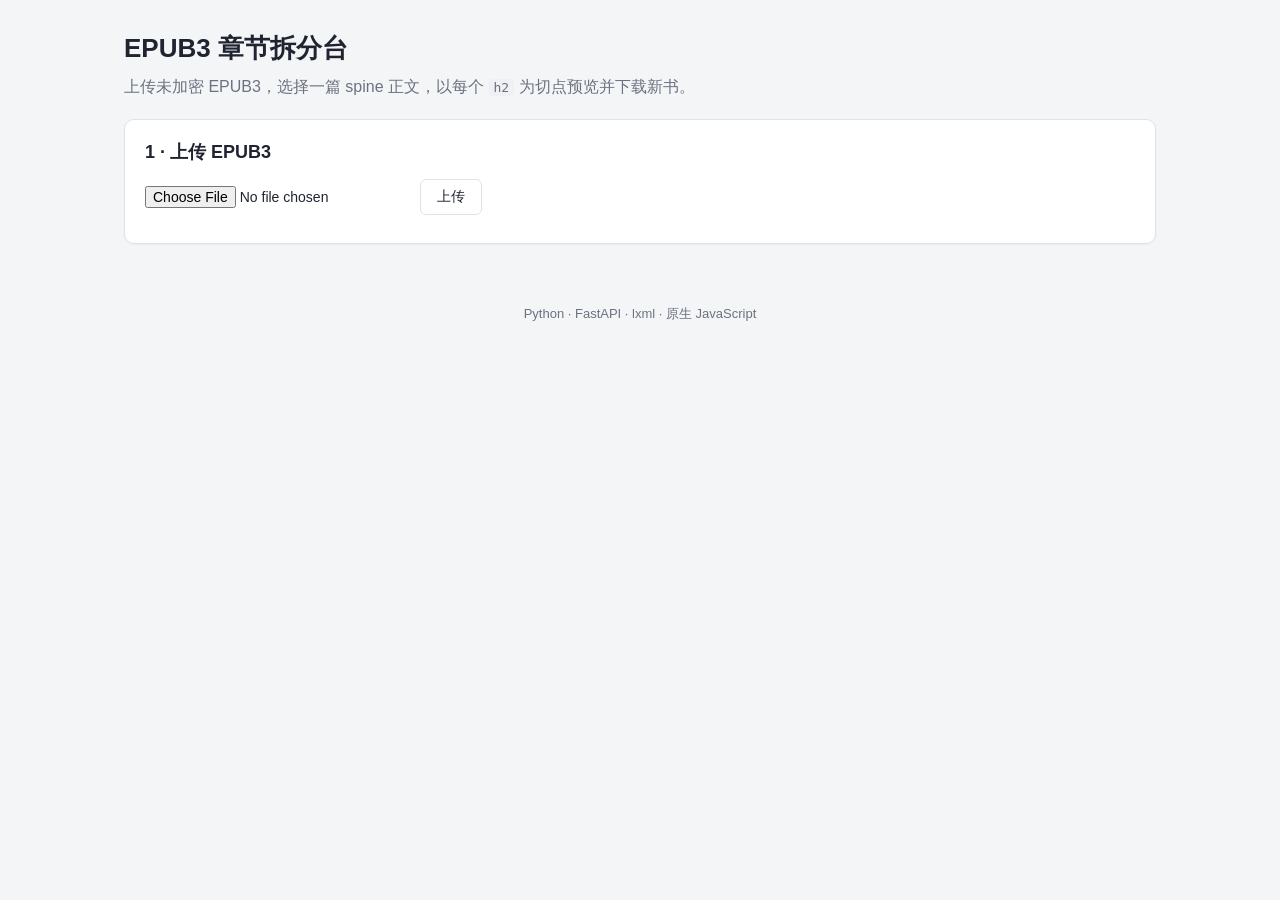
<file: static/index.html>
<!DOCTYPE html>
<html xmlns="http://www.w3.org/1999/xhtml" lang="zh-CN">
<head>
<meta charset="utf-8" />
<meta name="viewport" content="width=device-width, initial-scale=1" />
<title>EPUB3 章节拆分台</title>
<link rel="stylesheet" href="/static/style.css" />
</head>
<body>
<header>
  <h1>EPUB3 章节拆分台</h1>
  <p class="sub">上传未加密 EPUB3，选择一篇 spine 正文，以每个 <code>h2</code> 为切点预览并下载新书。</p>
</header>

<main>
  <section class="card" id="step1">
    <h2>1 · 上传 EPUB3</h2>
    <div class="row">
      <input type="file" id="file" accept=".epub,application/epub+zip" />
      <button id="uploadBtn" type="button">上传</button>
    </div>
    <div id="uploadInfo" class="info"></div>
  </section>

  <section class="card hidden" id="step2">
    <h2>2 · 选择 spine 正文</h2>
    <select id="spineSelect" size="8"></select>
    <div class="row">
      <button id="previewBtn" type="button">分析 h2 切点</button>
    </div>
    <div id="previewInfo" class="info"></div>
  </section>

  <section class="card hidden" id="step3">
    <h2>3 · 逐篇预览</h2>
    <p id="segSummary" class="info"></p>
    <div class="seg-toolbar">
      <button type="button" id="prevSeg">← 上一篇</button>
      <span id="segPos"></span>
      <button type="button" id="nextSeg">下一篇 →</button>
    </div>
    <iframe id="previewFrame" title="章节预览"></iframe>
    <div class="row">
      <button id="downloadBtn" type="button" class="primary">下载拆分后的新书 (.epub)</button>
    </div>
  </section>

  <section class="card hidden" id="errors">
    <h2>无法下载</h2>
    <p id="errorMsg"></p>
    <ul id="errorFiles"></ul>
  </section>
</main>

<footer>
  <span>Python · FastAPI · lxml · 原生 JavaScript</span>
</footer>

<script src="/static/app.js"></script>
</body>
</html>
</file>
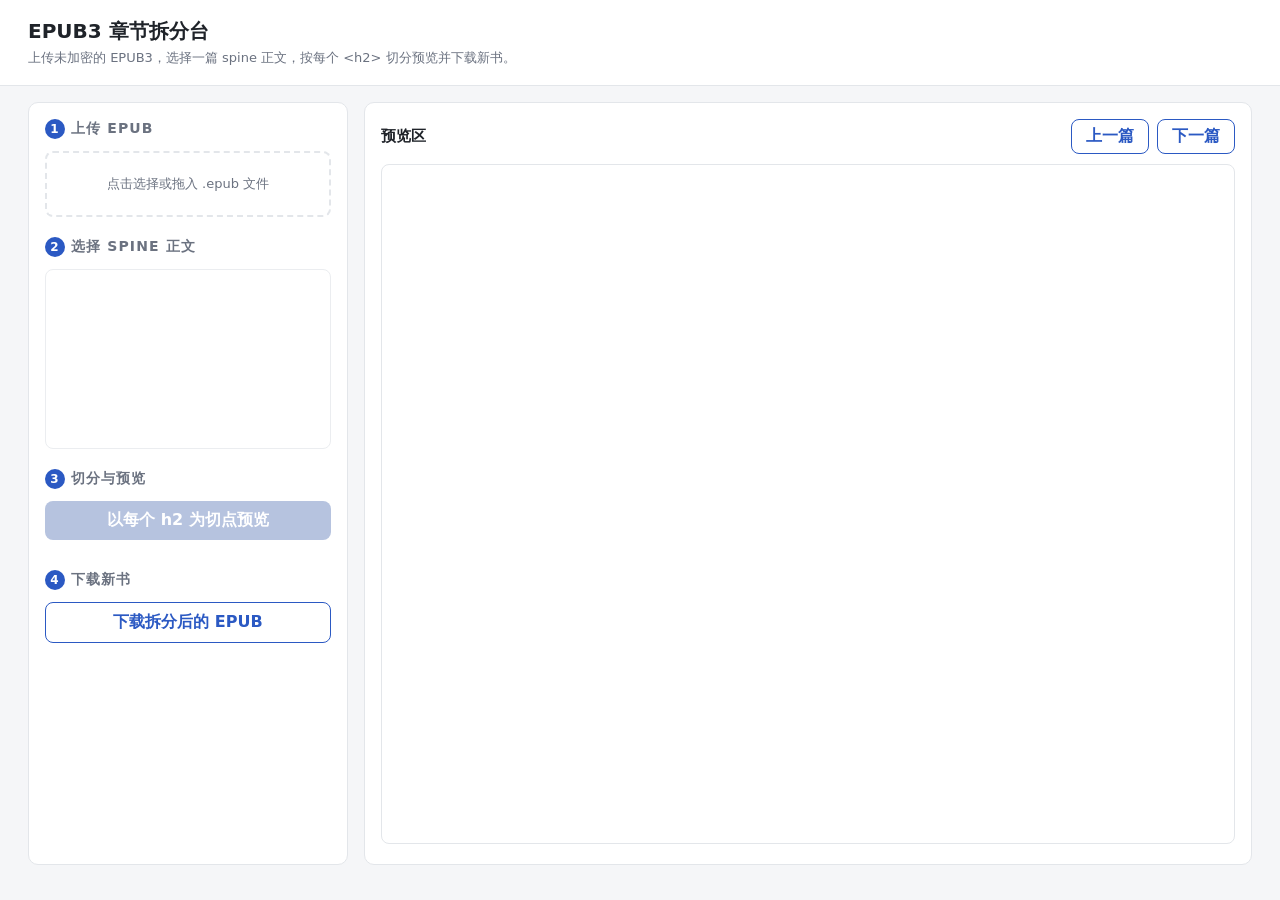
<file: app/static/index.html>
<!DOCTYPE html>
<html lang="zh-CN">
<head>
  <meta charset="utf-8">
  <meta name="viewport" content="width=device-width, initial-scale=1">
  <title>EPUB3 章节拆分台</title>
  <style>
    :root {
      --bg: #f5f6f8; --panel: #ffffff; --ink: #1f2329; --muted: #6b7280;
      --line: #e3e6ea; --brand: #2b59c3; --brand-weak: #eaf0fc;
      --danger: #c0392b; --danger-weak: #fdecea; --ok: #1e7d46; --ok-weak: #e8f6ee;
    }
    * { box-sizing: border-box; }
    body {
      margin: 0; font-family: "PingFang SC", "Microsoft YaHei", "Segoe UI",
        system-ui, sans-serif; background: var(--bg); color: var(--ink);
    }
    header {
      padding: 18px 28px; background: var(--panel); border-bottom: 1px solid var(--line);
    }
    header h1 { margin: 0; font-size: 20px; }
    header p { margin: 4px 0 0; color: var(--muted); font-size: 13px; }
    .layout { display: grid; grid-template-columns: 320px 1fr; gap: 16px; padding: 16px 28px; }
    .panel {
      background: var(--panel); border: 1px solid var(--line); border-radius: 10px;
      padding: 16px;
    }
    .panel h2 { font-size: 14px; margin: 0 0 12px; color: var(--muted);
      text-transform: uppercase; letter-spacing: .08em; }
    .step { margin-bottom: 20px; }
    .step-num {
      display: inline-block; width: 20px; height: 20px; border-radius: 50%;
      background: var(--brand); color: #fff; text-align: center; font-size: 12px;
      line-height: 20px; margin-right: 6px;
    }
    .dropzone {
      border: 2px dashed var(--line); border-radius: 8px; padding: 22px 12px;
      text-align: center; color: var(--muted); cursor: pointer; transition: .15s;
      font-size: 13px;
    }
    .dropzone.drag { border-color: var(--brand); background: var(--brand-weak); }
    .dropzone .fname { color: var(--ink); font-weight: 600; word-break: break-all; }
    select, button {
      font: inherit; width: 100%; padding: 9px 12px; border-radius: 8px;
      border: 1px solid var(--line); background: #fff;
    }
    button {
      cursor: pointer; border: none; background: var(--brand); color: #fff;
      font-weight: 600;
    }
    button:disabled { background: #b6c3df; cursor: not-allowed; }
    button.ghost { background: #fff; color: var(--brand); border: 1px solid var(--brand); }
    .parts { list-style: none; margin: 0; padding: 0; max-height: 280px; overflow: auto; }
    .parts li {
      padding: 8px 10px; border-radius: 6px; cursor: pointer; font-size: 13px;
      display: flex; gap: 8px; align-items: center;
    }
    .parts li:hover { background: var(--brand-weak); }
    .parts li.active { background: var(--brand); color: #fff; }
    .parts li .idx { color: var(--muted); font-variant-numeric: tabular-nums; }
    .parts li.active .idx { color: #dce6fa; }
    .meta { font-size: 12px; color: var(--muted); margin-top: 8px; }
    .alert { border-radius: 8px; padding: 10px 12px; font-size: 13px; margin-top: 10px; }
    .alert.err { background: var(--danger-weak); color: var(--danger); border: 1px solid #f3c5bf; }
    .alert.ok { background: var(--ok-weak); color: var(--ok); border: 1px solid #bfe6d0; }
    .alert ul { margin: 6px 0 0; padding-left: 18px; }
    .alert li { margin: 3px 0; word-break: break-all; }
    .alert code { background: rgba(0,0,0,.06); padding: 0 4px; border-radius: 3px; }
    iframe {
      width: 100%; height: calc(100vh - 220px); min-height: 420px; border: 1px solid var(--line);
      border-radius: 8px; background: #fff;
    }
    .preview-head { display: flex; justify-content: space-between; align-items: center;
      margin-bottom: 10px; gap: 12px; }
    .preview-head .t { font-weight: 600; font-size: 15px; }
    .preview-head .nav-btns { display: flex; gap: 8px; }
    .preview-head .nav-btns button { width: auto; padding: 6px 14px; }
    .hidden { display: none !important; }
    .spinner { display:inline-block; width:14px;height:14px;border:2px solid #fff;
      border-top-color: transparent;border-radius:50%;animation:spin .8s linear infinite;
      vertical-align: -2px; margin-right:6px;}
    @keyframes spin { to { transform: rotate(360deg); } }
  </style>
</head>
<body>
  <header>
    <h1>EPUB3 章节拆分台</h1>
    <p>上传未加密的 EPUB3，选择一篇 spine 正文，按每个 &lt;h2&gt; 切分预览并下载新书。</p>
  </header>

  <div class="layout">
    <aside class="panel">
      <div class="step">
        <h2><span class="step-num">1</span>上传 EPUB</h2>
        <div id="dropzone" class="dropzone">
          点击选择或拖入 .epub 文件
          <div id="fname" class="fname"></div>
        </div>
        <input id="file" type="file" accept=".epub,application/epub+zip" class="hidden">
        <div id="uploadAlert"></div>
      </div>

      <div class="step">
        <h2><span class="step-num">2</span>选择 spine 正文</h2>
        <select id="spineSelect" size="8" disabled></select>
      </div>

      <div class="step">
        <h2><span class="step-num">3</span>切分与预览</h2>
        <button id="splitBtn" disabled>以每个 h2 为切点预览</button>
        <div id="planAlert" class="meta"></div>
        <ul id="partsList" class="parts" style="margin-top:10px"></ul>
      </div>

      <div class="step">
        <h2><span class="step-num">4</span>下载新书</h2>
        <button id="downloadBtn" class="ghost" disabled>下载拆分后的 EPUB</button>
        <div id="downloadAlert"></div>
      </div>
    </aside>

    <main class="panel">
      <div class="preview-head">
        <div class="t" id="previewTitle">预览区</div>
        <div class="nav-btns">
          <button id="prevBtn" class="ghost">上一篇</button>
          <button id="nextBtn" class="ghost">下一篇</button>
        </div>
      </div>
      <iframe id="preview" title="章节预览"></iframe>
    </main>
  </div>

  <script>
  (function () {
    "use strict";

    var state = {
      sessionId: null,
      sourceHref: null,
      parts: [],
      current: 0,
      valid: false
    };

    var el = function (id) { return document.getElementById(id); };
    var dropzone = el("dropzone"), fileInput = el("file"),
        fname = el("fname"), spineSelect = el("spineSelect"),
        splitBtn = el("splitBtn"), downloadBtn = el("downloadBtn"),
        partsList = el("partsList"), planAlert = el("planAlert"),
        uploadAlert = el("uploadAlert"), downloadAlert = el("downloadAlert"),
        iframe = el("preview"), previewTitle = el("previewTitle"),
        prevBtn = el("prevBtn"), nextBtn = el("nextBtn");

    function esc(s) {
      return String(s == null ? "" : s).replace(/[&<>"']/g, function (c) {
        return { "&": "&amp;", "<": "&lt;", ">": "&gt;", '"': "&quot;", "'": "&#39;" }[c];
      });
    }

    function alertBox(container, type, message, items) {
      var html = '<div class="alert ' + type + '">' + esc(message);
      if (items && items.length) {
        html += "<ul>";
        items.forEach(function (it) {
          var where = it.file ? ' <code>' + esc(it.file) + '</code>' : "";
          html += "<li>" + esc(it.message) + where + "</li>";
        });
        html += "</ul>";
      }
      html += "</div>";
      container.innerHTML = html;
    }
    function clearAlert(c) { c.innerHTML = ""; }

    function resetAll(msg) {
      state.sessionId = null; state.parts = []; state.valid = false;
      spineSelect.innerHTML = ""; spineSelect.disabled = true;
      splitBtn.disabled = true; downloadBtn.disabled = true;
      partsList.innerHTML = "";
      planAlert.className = "meta"; planAlert.innerHTML = "";
      iframe.removeAttribute("src");
      previewTitle.textContent = "预览区";
      if (msg) alertBox(uploadAlert, "err", msg); else clearAlert(uploadAlert);
    }

    // ---- 上传 --------------------------------------------------------------

    dropzone.addEventListener("click", function () { fileInput.click(); });
    dropzone.addEventListener("dragover", function (e) {
      e.preventDefault(); dropzone.classList.add("drag");
    });
    dropzone.addEventListener("dragleave", function () {
      dropzone.classList.remove("drag");
    });
    dropzone.addEventListener("drop", function (e) {
      e.preventDefault(); dropzone.classList.remove("drag");
      if (e.dataTransfer.files.length) handleFile(e.dataTransfer.files[0]);
    });
    fileInput.addEventListener("change", function () {
      if (fileInput.files.length) handleFile(fileInput.files[0]);
    });

    function handleFile(file) {
      clearAlert(uploadAlert);
      if (!/\.epub$/i.test(file.name)) {
        resetAll("请选择 .epub 文件");
        return;
      }
      fname.textContent = file.name;
      var fd = new FormData();
      fd.append("file", file, file.name);
      var xhr = new XMLHttpRequest();
      xhr.open("POST", "/api/upload");
      xhr.onload = function () {
        if (xhr.status === 200) {
          var res = JSON.parse(xhr.responseText);
          state.sessionId = res.session_id;
          loadSpine();
        } else {
          resetAll(extractError(xhr));
        }
      };
      xhr.onerror = function () { resetAll("上传失败，请重试"); };
      xhr.send(fd);
    }

    function extractError(xhr) {
      try {
        var j = JSON.parse(xhr.responseText);
        return j.detail || "请求失败（" + xhr.status + "）";
      } catch (e) { return "请求失败（" + xhr.status + "）"; }
    }

    // ---- spine 列表 --------------------------------------------------------

    function loadSpine() {
      var url = "/api/spine?session_id=" + encodeURIComponent(state.sessionId);
      fetch(url).then(function (r) {
        if (!r.ok) return r.json().then(function (j) { throw new Error(j.detail); });
        return r.json();
      }).then(function (data) {
        spineSelect.innerHTML = "";
        if (!data.spine.length) {
          resetAll("EPUB 的 spine 中没有可选的 XHTML 正文");
          return;
        }
        data.spine.forEach(function (it) {
          var opt = document.createElement("option");
          opt.value = it.href;
          opt.textContent = it.title + "  —  " + it.href;
          spineSelect.appendChild(opt);
        });
        spineSelect.disabled = false;
        splitBtn.disabled = false;
        if (data.encrypted.length) {
          alertBox(uploadAlert, "err", "检测到加密条目，拆分将被拒绝：",
                   data.encrypted.map(function (e) {
                     return { message: "算法 " + e.algorithm, file: e.file };
                   }));
        } else {
          alertBox(uploadAlert, "ok", "上传成功，未检测到加密"
                   + (data.has_nav ? "，含 EPUB3 导航" : "")
                   + (data.has_ncx ? "，含 NCX" : ""));
        }
      }).catch(function (e) { resetAll(e.message); });
    }

    // ---- 切分计划 ----------------------------------------------------------

    splitBtn.addEventListener("click", function () {
      state.sourceHref = spineSelect.value;
      state.parts = [];
      partsList.innerHTML = "";
      downloadBtn.disabled = true;
      planAlert.className = "meta";
      planAlert.innerHTML = '<span class="spinner"></span>正在切分与校验…';

      var fd = new FormData();
      fd.append("session_id", state.sessionId);
      fd.append("href", state.sourceHref);
      fetch("/api/plan", { method: "POST", body: fd })
        .then(function (r) {
          if (!r.ok) return r.json().then(function (j) { throw new Error(j.detail); });
          return r.json();
        })
        .then(function (plan) {
          state.parts = plan.parts || [];
          state.valid = !!plan.valid;
          renderPlan(plan);
        })
        .catch(function (e) {
          planAlert.className = "";
          planAlert.innerHTML = "";
          alertBox(planAlert, "err", e.message);
        });
    });

    function renderPlan(plan) {
      partsList.innerHTML = "";
      plan.parts.forEach(function (p) {
        var li = document.createElement("li");
        li.dataset.index = p.index;
        li.innerHTML = '<span class="idx">' + (p.index + 1) +
          '.</span><span>' + esc(p.title) + '</span>';
        li.addEventListener("click", function () { showPart(p.index); });
        partsList.appendChild(li);
      });

      if (plan.valid) {
        planAlert.className = "";
        alertBox(planAlert, "ok", "切分完成：共 " + plan.parts.length +
          " 篇，结构与链接校验全部通过，可下载新书。");
        downloadBtn.disabled = false;
        showPart(0);
      } else {
        var grouped = groupErrors(plan.errors);
        var title = "校验未通过，已拒绝下载（共 " + plan.errors.length + " 个问题）：";
        planAlert.className = "";
        planAlert.innerHTML = "";
        alertBox(planAlert, "err", title, grouped);
        downloadBtn.disabled = true;
        if (plan.parts.length) {
          showPart(0);
        } else {
          iframe.removeAttribute("src");
          previewTitle.textContent = "预览区";
        }
      }
    }

    var ERROR_LABELS = {
      "no-h2": "没有 h2 切点",
      "encrypted": "文件加密",
      "duplicate-id": "篇内 id 重复",
      "dangling-link": "悬空内链",
      "broken-resource": "资源缺失",
      "bad-xml": "XML 非法"
    };
    function groupErrors(errors) {
      return errors.map(function (e) {
        return { message: (ERROR_LABELS[e.code] || e.code) + "：" + e.message,
                 file: e.file };
      });
    }

    // ---- 预览 --------------------------------------------------------------

    function showPart(index) {
      if (!state.parts.length) return;
      state.current = index;
      var p = state.parts[index];
      Array.prototype.forEach.call(partsList.children, function (li) {
        li.classList.toggle("active", Number(li.dataset.index) === index);
      });
      previewTitle.textContent = "第 " + (index + 1) + " / " +
        state.parts.length + " 篇：" + p.title;
      var url = "/api/preview?session_id=" + encodeURIComponent(state.sessionId) +
        "&href=" + encodeURIComponent(state.sourceHref) +
        "&index=" + index;
      iframe.src = url;
      prevBtn.disabled = index === 0;
      nextBtn.disabled = index === state.parts.length - 1;
    }
    prevBtn.addEventListener("click", function () {
      if (state.current > 0) showPart(state.current - 1);
    });
    nextBtn.addEventListener("click", function () {
      if (state.current < state.parts.length - 1) showPart(state.current + 1);
    });

    // ---- 下载 --------------------------------------------------------------

    downloadBtn.addEventListener("click", function () {
      clearAlert(downloadAlert);
      var url = "/api/download?session_id=" + encodeURIComponent(state.sessionId) +
        "&href=" + encodeURIComponent(state.sourceHref);
      fetch(url).then(function (r) {
        if (r.status === 422) {
          return r.json().then(function (j) {
            alertBox(downloadAlert, "err",
              "服务器校验未通过，拒绝下载：", groupErrors(j.errors || []));
          });
        }
        if (!r.ok) return r.json().then(function (j) { throw new Error(j.detail); });
        var disp = r.headers.get("Content-Disposition") || "";
        var m = /filename\*=UTF-8''(.+)$/.exec(disp);
        var name = m ? decodeURIComponent(m[1]) : "split.epub";
        return r.blob().then(function (blob) {
          var a = document.createElement("a");
          a.href = URL.createObjectURL(blob);
          a.download = name;
          document.body.appendChild(a);
          a.click();
          setTimeout(function () { URL.revokeObjectURL(a.href); a.remove(); }, 1000);
          alertBox(downloadAlert, "ok", "新书已生成并开始下载：" + name);
        });
      }).catch(function (e) {
        alertBox(downloadAlert, "err", e.message);
      });
    });
  })();
  </script>
</body>
</html>
</file>
<file: static/style.css>
:root {
  --bg: #f4f5f7;
  --card: #ffffff;
  --ink: #1f2430;
  --muted: #6b7280;
  --accent: #2563eb;
  --accent-ink: #ffffff;
  --danger: #b91c1c;
  --danger-bg: #fef2f2;
  --border: #dfe3e8;
}

* { box-sizing: border-box; }

body {
  margin: 0;
  font-family: -apple-system, BlinkMacSystemFont, "Segoe UI", "PingFang SC",
    "Hiragino Sans GB", "Microsoft YaHei", sans-serif;
  background: var(--bg);
  color: var(--ink);
  line-height: 1.6;
}

header {
  padding: 28px 24px 12px;
  max-width: 1080px;
  margin: 0 auto;
}
header h1 { margin: 0 0 4px; font-size: 26px; }
.sub { color: var(--muted); margin: 0; }
code { background: #eef0f3; padding: 1px 5px; border-radius: 4px; }

main {
  max-width: 1080px;
  margin: 0 auto;
  padding: 8px 24px 40px;
  display: flex;
  flex-direction: column;
  gap: 18px;
}

.card {
  background: var(--card);
  border: 1px solid var(--border);
  border-radius: 10px;
  padding: 18px 20px;
  box-shadow: 0 1px 2px rgba(0, 0, 0, 0.04);
}
.card h2 { margin: 0 0 12px; font-size: 18px; }
.hidden { display: none; }

.row { display: flex; gap: 10px; align-items: center; margin-top: 12px; flex-wrap: wrap; }

button {
  border: 1px solid var(--border);
  background: #fff;
  color: var(--ink);
  padding: 8px 16px;
  border-radius: 6px;
  cursor: pointer;
  font-size: 14px;
}
button:hover { border-color: var(--accent); color: var(--accent); }
button.primary {
  background: var(--accent);
  border-color: var(--accent);
  color: var(--accent-ink);
  font-weight: 600;
}
button.primary:hover { opacity: 0.92; color: var(--accent-ink); }
button:disabled { opacity: 0.5; cursor: not-allowed; }

input[type="file"] { font-size: 14px; }

select {
  width: 100%;
  min-height: 180px;
  border: 1px solid var(--border);
  border-radius: 6px;
  padding: 6px;
  font-size: 14px;
}
select option { padding: 4px 6px; }

.info { color: var(--muted); font-size: 14px; margin-top: 10px; }
.info.ok { color: #15803d; }
.info.bad { color: var(--danger); }

.seg-toolbar {
  display: flex;
  gap: 12px;
  align-items: center;
  margin: 8px 0;
}
#segPos { font-weight: 600; min-width: 180px; text-align: center; }

#iframe, #previewFrame {
  width: 100%;
  height: 62vh;
  border: 1px solid var(--border);
  border-radius: 6px;
  background: #fff;
}

#errors { border-color: #f3b0b0; background: var(--danger-bg); }
#errors h2 { color: var(--danger); }
#errorFiles { margin: 6px 0 0; padding-left: 20px; }
#errorFiles li { font-family: ui-monospace, SFMono-Regular, Menlo, monospace; font-size: 13px; }

footer {
  text-align: center;
  color: var(--muted);
  font-size: 13px;
  padding: 20px;
}
</file>
